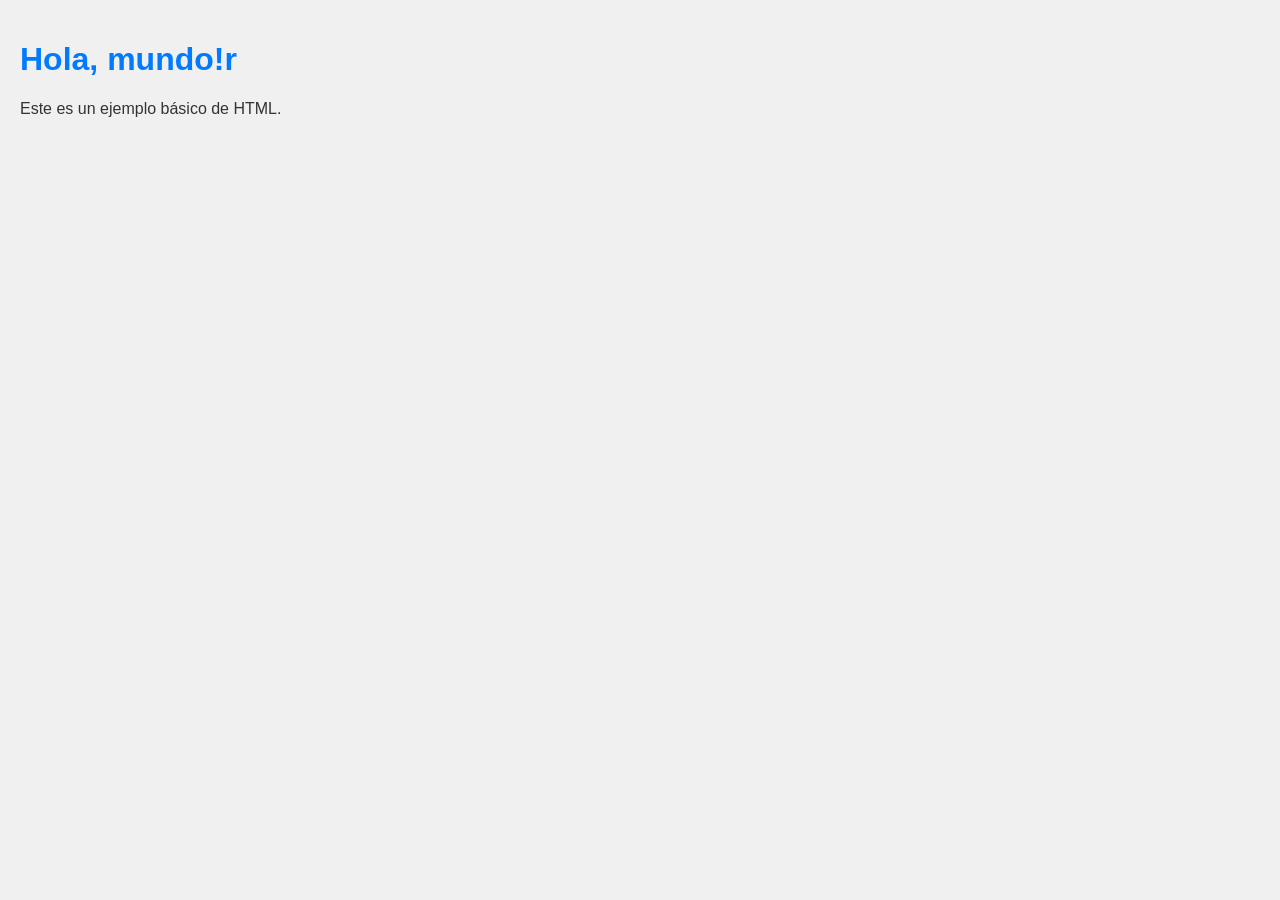
<file: Mis-Proyectos/proyecto-ejemplo/index.html>
<!DOCTYPE html>
<html lang="es">
<head>
    <meta charset="UTF-8">
    <meta name="viewport" content="width=device-width, initial-scale=1.0">
    <title>Mi Proyecto</title>
    <link rel="stylesheet" href="css/styles.css">
</head>
<body>
    <h1>Hola, mundo!r</h1>
    <p>Este es un ejemplo básico de HTML.</p>
    <script src="js/script.js"></script>
</body>
</html>
</file>
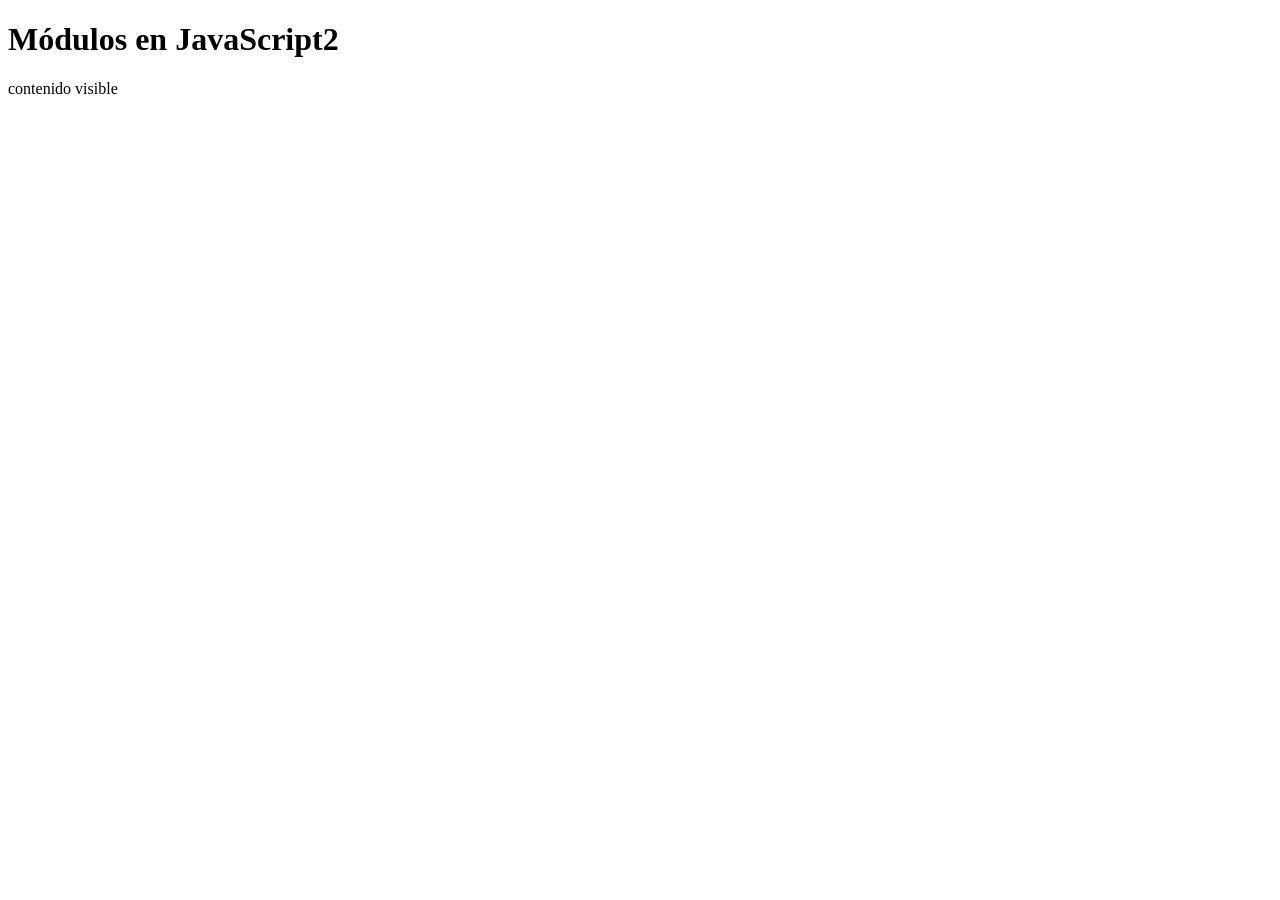
<file: Mis-Proyectos/proyecto-ejemplo/basicos.html>
<!DOCTYPE html>
<html lang="es">

<head>
  <meta charset="UTF-8">
  <meta name="viewport" content="width=device-width, initial-scale=1.0">

  <title>Módulos en JavaScript2 pestaña</title>
</head>
<body>
  <h1 id="titulo">Módulos en JavaScript2</h1>

<p> contenido visible</p>
  
<!--</ul>-->


 <script>

 /*var hola = "Hola, soy un módulo en JavaScript";
     console.log(hola);
  let hello = "Hola, soy un módulo en JavaScript";
     console.log(hello); 
     console.log(typeof hola);
     console.log(typeof window.hello);

     var musica="antes del blouqe Rockggggg";
      console.log(musica);
      console.log(typeof musica);

  {
    var musica = "despues del bloque Pop";
    console.log(musica);
    console.log(typeof musica); 
  }

const pi=3.1416;
console.log(pi);  

//pi=3.14;

let objeto = {
  nombre: "Juan",
  edad: 30
}

  let colores =["VERDE","AZUL","ROJO","MARRON"];
  
  console.log(objeto.nombre, objeto.edad);

  console.log(colores);

objeto.correo = "luiscadenasr@gmail.com";

colores.push("morado");



console.log(objeto);
console.log(colores);

//Cadenas de texto

let nombre = "luis";
let apellido = 'cadenas';
let saludo = new String ("Hola mundo");
let lorem = "          Lorem, ipsum dolor, sit amet, consectetur adipiscing, elit.";

console.log(lorem);
console.log(nombre,apellido,saludo);


console.log(
  

lorem.length,
saludo.toUpperCase(),
nombre.concat(" ",apellido),
apellido.toLowerCase(),

);  


nombre= "luis";
apellido = 'cadenas'; 

saludo = `       Hola ${nombre} ${apellido}, bienvenido a JavaScript`; 

console.log(saludo);

lorem.includes("amet");
console.log(lorem.includes("amet"));
lorem
lorem.trim();
console.log(lorem.trim());
//lorem.split(",");
console.log(lorem.split(","));  

let ul= 
`<ul>
  <li>primavera 1</li>
  <li>verano 2</li>
  <li>otoño 3</li>
  <li>invierno 4</li>
</ul>`;

console.log(ul);



//let saludo = ` hola ${nombre} ${apellido}, bienvenido a JavaScript`;

let a=2
let b=new Number(3);
let c= 7.19
console.log(a,b,c);
 console.log(c.toFixed(1)); */

//function saludar(nombre,apellido,edad){

/* return 19;

console.log(`Hola ${nombre} ${apellido}, tienes ${edad} años.`);    



console.log("esta es un prueba");
console.log("esta es un prueba3");

return console.log("esta es un prueba4");


}

saludar("luis","cadenas",30);*/
  


//funcion declarada
 // laDeclarada();

//function laDeclarada() {
  //console.log("Hola, soy una función declarada");
  
//}

//funcion expresada
//laExpresada();

//const laExpresada = function() {
  //console.log("Hola, soy una función expresada");
  
//}

//laExpresada();

const arreglo = [1,2,3,4,5,"texto", true, ["otro","arreglo","interno"]];

// console.log(arreglo);

// console.log(arreglo[4],arreglo[5],arreglo[7][2]);


let frutas = ["Manzana", "Banana"];

// console.log(frutas.length);
// 2

let primero = frutas[0];
// Manzana
// console.log(primero);

let ultimo = frutas[1];
// Banana
// console.log(ultimo);  

// console.log("ya funciona");
         
let a=new String("Hola, soy una cadenas");

// console.log(a);

const obj = {
  nombre: "Luis",
  apellido: "Cadenas",
  edad: 30,
  contactos: ["mahil", "tele", "carggta"],

  decirMiNombre: function () {  
  }
}

// console.log(`Hola, mi nombre es ${obj.nombre} ${obj.apellido}`); 
// console.log(obj.apellido);

     
  //}
  
  // console.log(obj["nombre"], obj["apellido"], obj["edad"], obj["contactos"][0]);

  // console.log(obj.nombre, obj.apellido, obj.edad, obj.contactos[2]);

 
// console.log(obj.apellido, obj.contactos[2]);  
//["nombre"], obj["apellido"], obj["edad"]);
 //obj//["contactos"][2]);


const b={};
console.log(b);

const c=new Object();
console.log(c);

const luis={
  nombre:"luis",
  apellido:"Cadenas",
  edad:65,
  pasatiempos:["correr","ejercicio","dar clases"],
  soltero:false,
  contacto:{
    "email": "luiscadenasr@gmail.com",
    "twitter": "@luiscadenas",
    "telefono": "123456789"},

    // saludar:function() {
    //   console.log(`Hola, mi nombre es }  
    //   {luis.nombre} ${this.apellido}, tengo ${this.edad} años y mis pasatiempos son ${this.pasatiempos}.`);
    //   }
    
  };
  //  console.log(luis);
  
  // console.log (luis.pasatiempos [0]);
  
  
  
luis.decirMiNombre = function () {

  console.log(`Hola, mi nombre es ${this.nombre} ${this.apellido}, tengo ${this.edad} años y mis pasatiempos son ${this.pasatiempos}.`);
  
}

// console.log(
  
luis.decirMiNombre();



// console.log(luis.contacto.email, luis.contacto.twitter, luis.contacto.telefono);



</script>

</body>



</html>
</file>
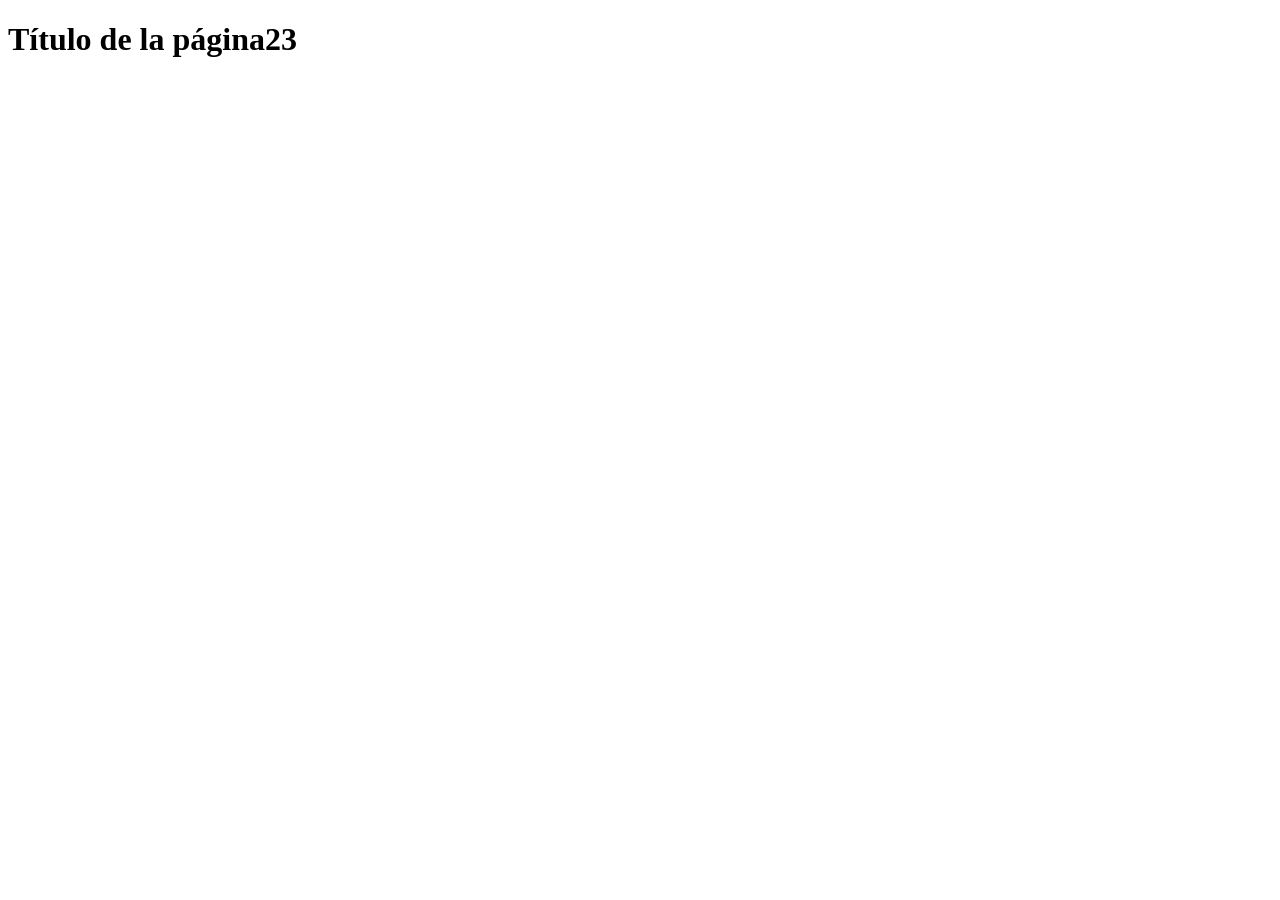
<file: Mis-Proyectos/proyecto-ejemplo/pp.html>
<!DOCTYPE html>
<html lang="en">
<head>
    <meta charset="UTF-8">
    <meta name="viewport" content="width=device-width, initial-scale=1.0">
    <title>Document22</title>
    <!-- <title>Documen2q</title> -->
    <h1>Título de la página23</h1>
</head>
<body>
    <script>
        // console.log("Hola, soy un módulo en JavaScripterqqqqq4452");

        console.log("Hola mundos","hola".length);

    </script>
</body>
</html>
</file>
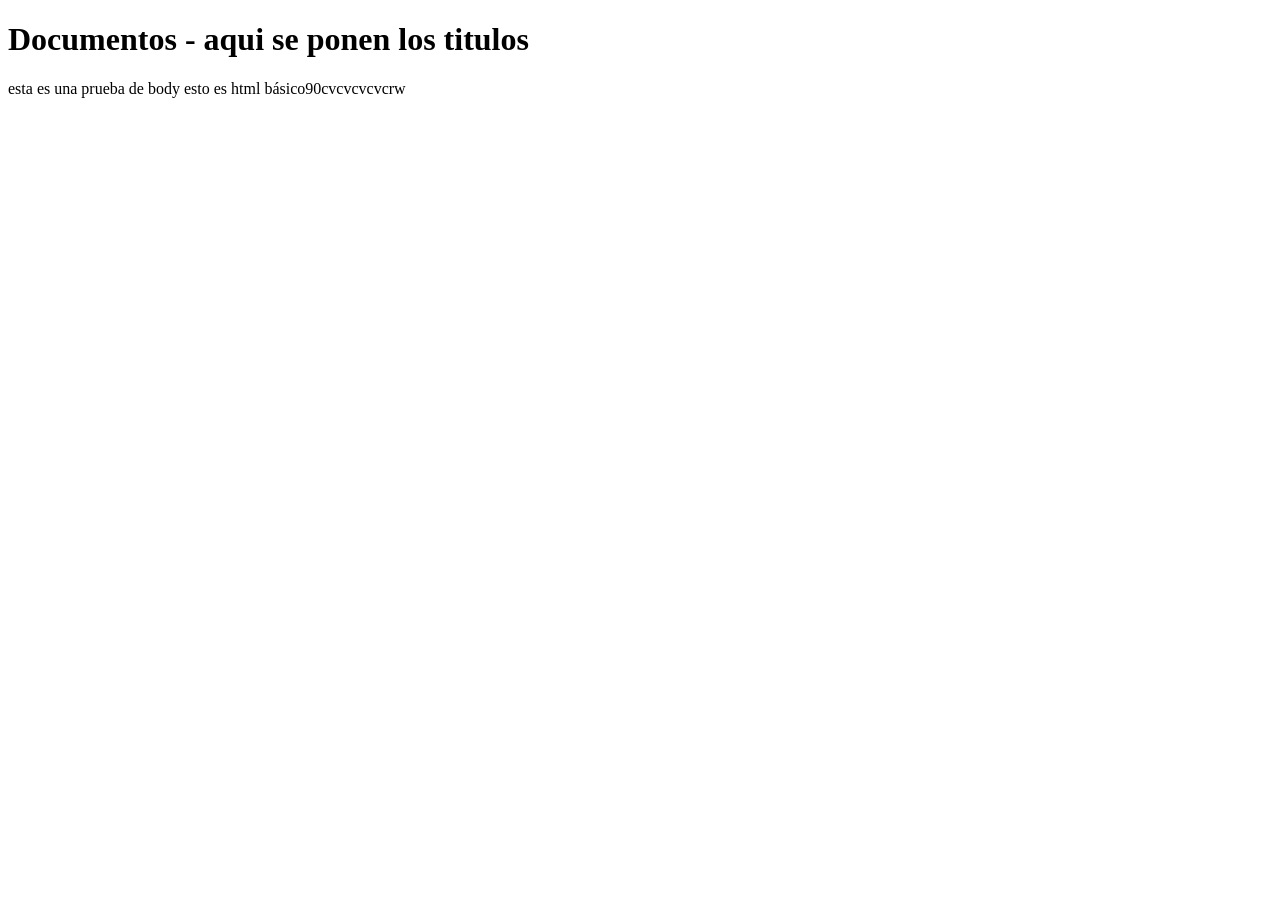
<file: Mis-Proyectos/proyecto-ejemplo/prueba1.html>
<!DOCTYPE html>
<html lang="en">
<head>
    <meta charset="UTF-8">
    <meta name="viewport" content="width=device-width, initial-scale=1.0">
    <title>pestaña</title>
</head>

<h1>Documentos - aqui se ponen los titulos</h1>

<body>
esta es una prueba de body esto es html básico90cvcvcvcvcrw
    
    
</body>

<script>   

console.log("Hola, soy un módulo en JavaScripfgg2");


</script>

</body>



</html>
</file>
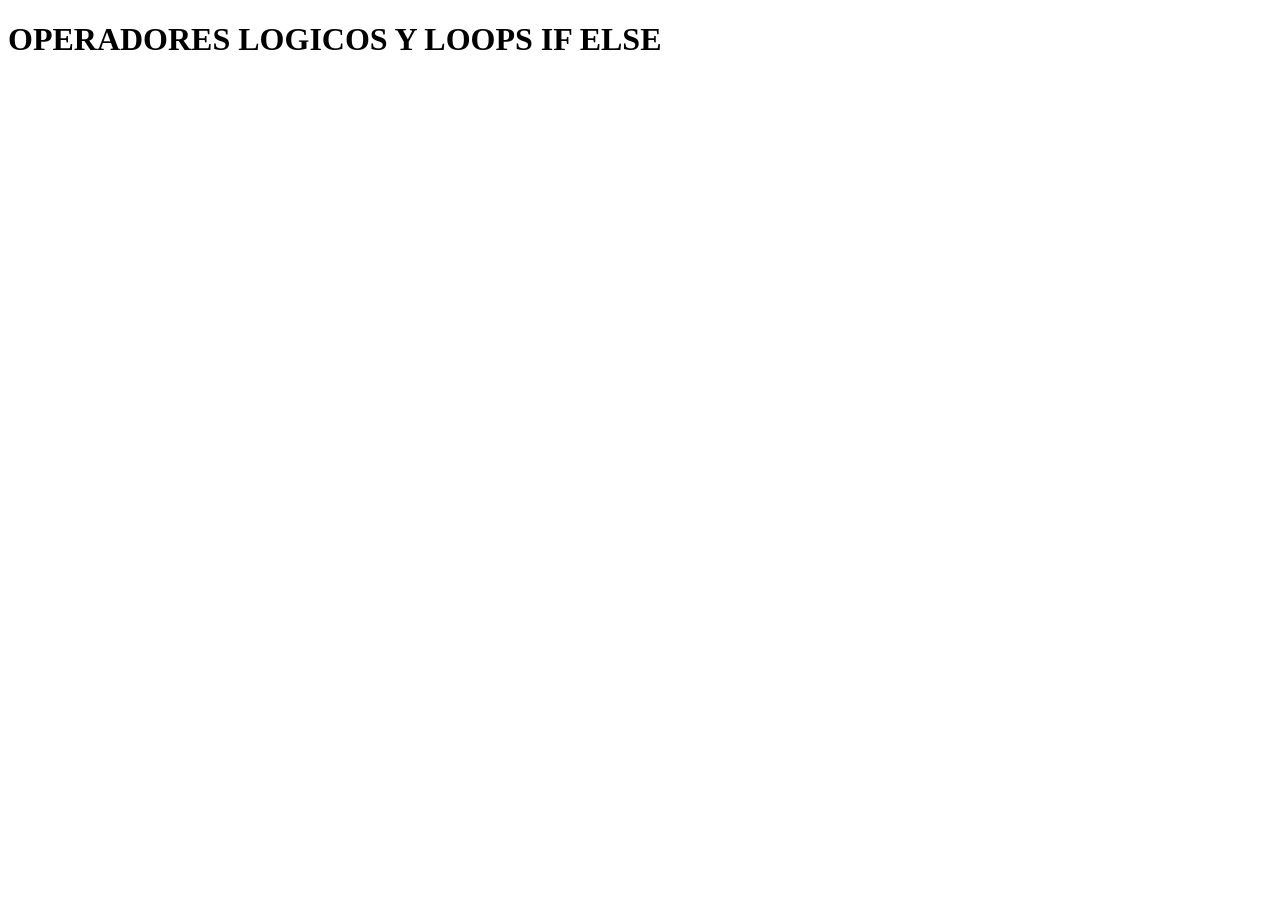
<file: Mis-Proyectos/proyecto-ejemplo/prueba3.html>
<!DOCTYPE html>
<html lang="en">
<head>
    <meta charset="UTF-8">
    <meta name="viewport" content="width=device-width, initial-scale=1.0">
    <title>PESTAÑA</title>
</head>
<body>
<H1>OPERADORES LOGICOS Y LOOPS IF ELSE</H1>


<SCRipt>
    
    
/* 
Dejame dormir  0hrs y 5hrs
buenos dias 6hrs y 12hrs
buenas tardes 13hrs y 18hrs 
buenas noches 19hrs y 23hrs
 */
   
/* et hora=19 ;
if (hora >=0 && hora <=5){
    console.log("Dejame dormir");
}else if (hora>=6 && hora <=11){
    console.log("Buenos dias");
}  else if (hora>=12 && hora <=18){
    console.log("Buenas tardes");
}else if (hora>=19 && hora <=23.59){
    console.log("Buenas noches");
}else{
    console.log("Hora no valida");
} */

//operador ternario
// console.log("operador ternario");


/* let edad=13;
let eresMayor=(edad>=16)
? "Eres mayor de edad " +    edad:
"Eres menor de edad " + edad

console.log(eresMayor); */


// switch-case

/* domingo=1
lunes =2
martes=3        
miercoles=4
jueves=5
viernes=6
sabado=7    

let dia=-2  ;

while (dia <=7) {
    dia++;

switch (dia) {
    case 1:
        console.log("Domingo "+ dia);
        break;
    case 2:
        console.log("Lunes " + dia);
        break;
    case 3:
        console.log("Martes " + dia);
        break;
    case 4:
        console.log("Miercoles " + dia);
        break;
    case 5:
        console.log("Jueves " + dia);
        break;
    case 6:
        console.log("Viernes " + dia);
        break;
    case 7:
        console.log("Sabado " + dia);
        break;

    default:
        console.log("Dia no valido");
        break;
}   

}
 */

/* // let hola = "hola mundo";

 try {
    
        // console.log("en el try se agraga el codigo a evaluar");
        hola
    } catch (error) {
        console.log("en el catch se captura el error");
        console.log(error);
} finally {
    console.log("en el finally se ejecuta siempre");
}
 */


// errores personalizados

/* try {
    let numero=-7;
    if (numero <0) {
        throw "El numero no puede ser negativo";
    }


    /* if (isNaN(numero)) {
        throw "El numero no es un numero";
        
        console.log(`El numero es: $ {error}`);
    } */

/* } catch (error) {
    console.log(`se produjo el siguiente error: ${error}`);
} */
 



/* const numeros=[1,2,3,4,5,6,7,8,9,0];

for(let i=0; i<numeros.length; i++){

    if (i===5) {
        break; //salta la iteracion actual
    }   
console.log(numeros[i]);
}

for(let i=0; i<numeros.length; i++){

    if (i===5) {
        continue; //salta la iteracion actual
    }   
console.log(numeros[i]);
} */

/* **********     Curso JavaScript: 19. Objetos literales - #jonmircha     ********** */
  /*    let nombre = "pelusa",
      edad = 7,apellido = "Perez";

    const perro = {
      nombre: nombre,
      apellido: "Perez",
      edad: edad,
      ladrar: function () {
        console.log("guauu guauu hhhhhhh !!!")
      }
    }

    // console.log(perro);
    //  perro.ladrar()

    const dog = {
      nombre,
      apellido,
       edad,
      raza: "Callejero",
      ladrar() {
        console.log("guauu guauu guauu!!!")
      }
    }

    console.log(dog);
    dog.ladrar();  */


//  **********     Curso JavaScript: 20. Parámetros REST & Operador Spread - #jonmircha     ********** */
    /* function sumar(a, b, ...c) {
      let resultado = a + b;

      c.forEach(function (n) {
        resultado += n
      });

      return resultado;
    }

    console.log(sumar(1, 2));
    console.log(sumar(1, 2, 3));
    console.log(sumar(1, 2, 3, 4));
    console.log(sumar(1, 2, 3, 4, 5));
    console.log(sumar(1, 2, 3, 4, 5, 6));
    console.log(sumar(1, 2, 3, 4, 5, 6, 7));
    console.log(sumar(1, 2, 3, 4, 5, 6, 7,8,9,0));
    


    const arr1 = [1, 2, 3, 4, 5],
      arr2 = [6, 7, 8, 9, 0];

    console.log(arr1, arr2);

    const arr3 = [...arr1, ...arr2];
    console.log(arr3);

 */

 /* **********     Curso JavaScript: 21. Arrow Functions - #jonmircha     ********** */
    /* const saludar = () => console.log(`Hola mundo`);
    saludar();  */

    /* const saludar = nombre => console.log(`Hola ${nombre}`);
    saludar("Luis");
 */

    /* const sumar = function (a, b) {
      return a + b;}*/
    

   /*   const sumar = (a, b, c) => a + b + c;

     console.log(sumar(6, 9,5)); */

      /* const funcionDeVariasLineas = () => {
       console.log("Uno");
       console.log("Dos");
       console.log("Tres");
     }

     funcionDeVariasLineas(); */

     /* const numeros = [`a`,1, 2, 3, 4, 5, 6, 7, 8, 9, 0];

     numeros.forEach((el, index) => console.log(`${el} esta en la posición ${index}`)); */

  
      /* function Perro(nombre) {
        console.log(this);
      }

      Perro("kenai");  */

       /*  const perro = {
          nombre: "kenai",
          ladrar() {
            console.log(this)
          }
        }

        perro.ladrar();
 */
 




</SCRipt>


</body>
</html>
</file>
<file: Mis-Proyectos/proyecto-ejemplo/css/styles.css>
body {
    font-family: Arial, sans-serif;
    background-color: #f0f0f0;
    color: #333;
    margin: 0;
    padding: 20px;
}

h1 {
    color: #007bff;
}
</file>
